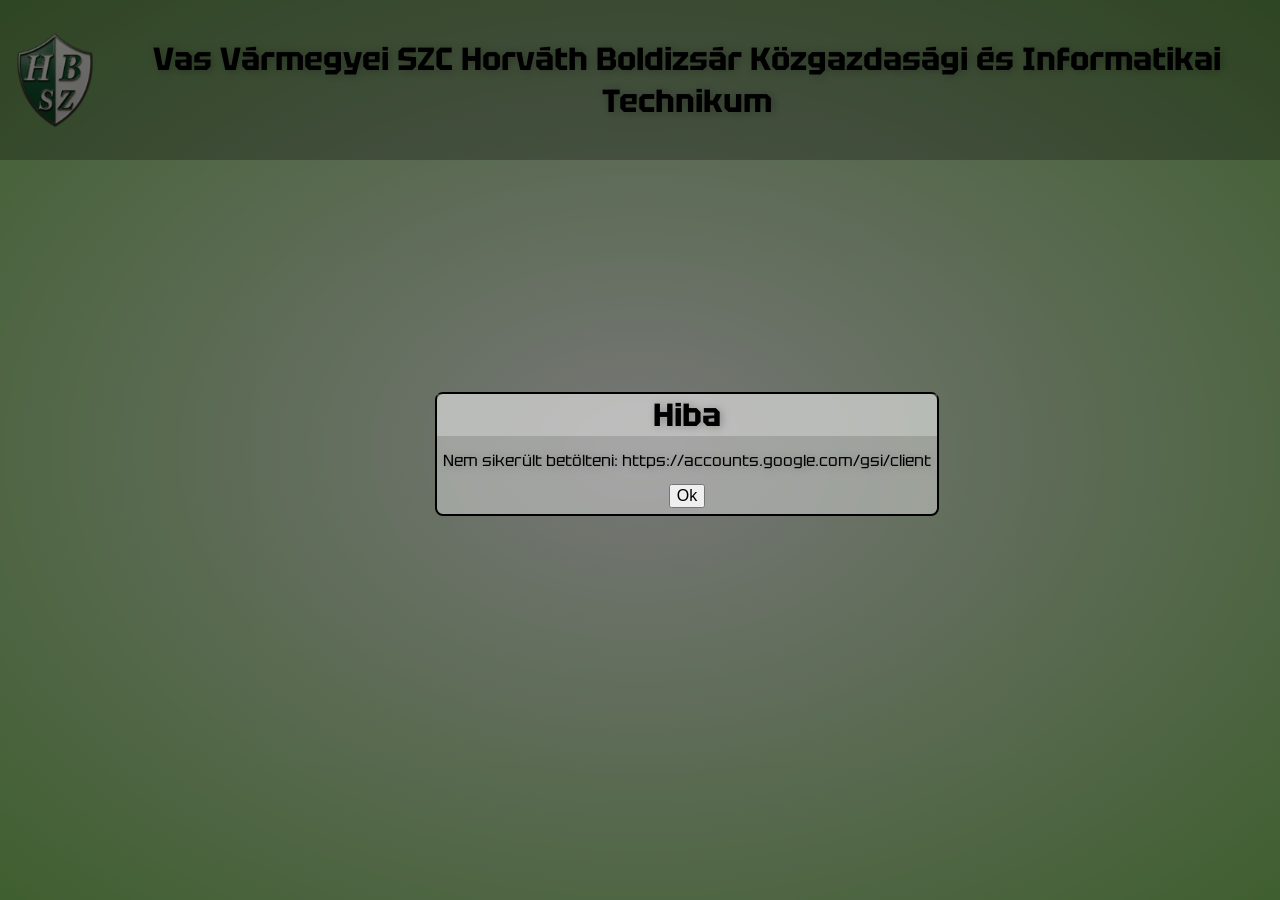
<file: GoogleAuthenticator/ui/index.html>
<!DOCTYPE html>
<html lang="en">

<head>
    <meta charset="UTF-8">
    <meta name="viewport" content="width=device-width, initial-scale=1.0">
    <title>Google Authenticator - HbszWebApp</title>
    <script src="ga-app.js" type="module"></script>
    <link rel="stylesheet" href="style.css">
</head>

<body>
    <ga-app />
</body>
</file>
<file: GoogleAuthenticator/ui/style.css>
@font-face {
    font-family: tektur;
    src: url(./assets/Tektur.ttf);
}

* {
    box-sizing: border-box;
}

html {
    font-size: 12pt;
    font-family: tektur;
    text-shadow: 2px 1px 8px #0004;
}

body {
    display: flex;
    flex-direction: column;
    margin: 0;
    width: 100vw;
    height: 100vh;
    background: radial-gradient(at center, #fff, #8c6);
}
</file>
